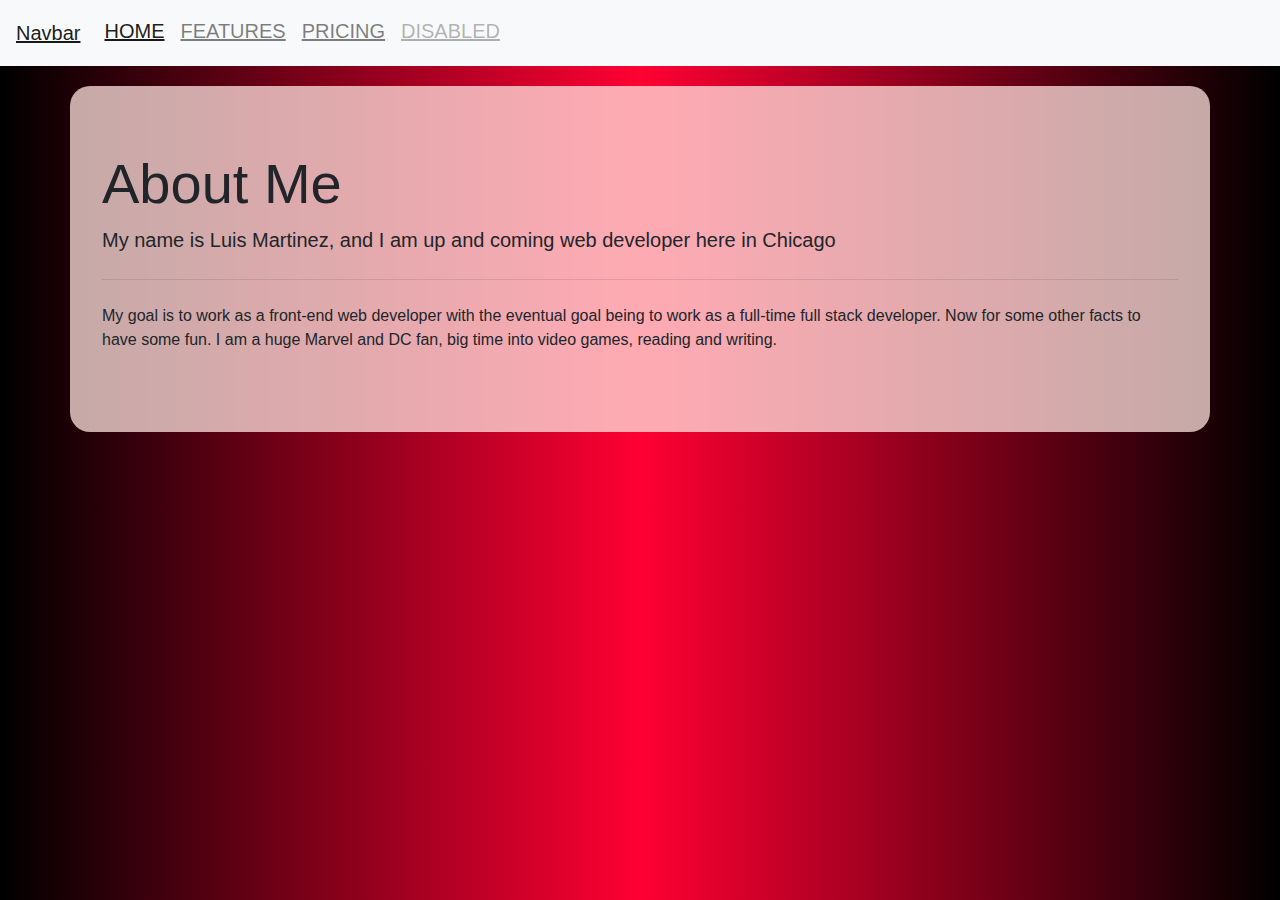
<file: index.html>
<!DOCTYPE html>
<html lang="en">

<head>
  <meta charset="UTF-8">
  <meta name="viewport" content="width=device-width, initial-scale=1.0">
  <meta http-equiv="X-UA-Compatible" content="ie=edge">
  <link href="https://stackpath.bootstrapcdn.com/bootstrap/4.4.1/css/bootstrap.min.css" rel="stylesheet"
    integrity="sha384-Vkoo8x4CGsO3+Hhxv8T/Q5PaXtkKtu6ug5TOeNV6gBiFeWPGFN9MuhOf23Q9Ifjh" crossorigin="anonymous">
  <link href="https://stackpath.bootstrapcdn.com/font-awesome/4.7.0/css/font-awesome.min.css" rel="stylesheet"
    integrity="sha384-wvfXpqpZZVQGK6TAh5PVlGOfQNHSoD2xbE+QkPxCAFlNEevoEH3Sl0sibVcOQVnN" crossorigin="anonymous">
  <link rel="stylesheet" href="style.css">
  <title>Portfolio Page</title>

  <!-- <script src="http://ajax.googleapis.com/ajax/libs/jquery/1.7.1/jquery.min.js" type="text/javascript"></script>
  <script src="jquery.ripples-min.js"></script>-->
  <script src="script.js"></script>


</head>

<body>

  <div class="banner-text">
    <!-- <div id="sidebar" class="sidenav">
        <a href="javascript:void(0)" class="closebtn" onclick="closeNav()">&times;</a>
        <a href="index.html">Home</a>
        <a href="projects.html"> Portfolio</a>
        <a href="contact.html">Contact</a>
      </div>
      <div id="main">
        <button class="openbtn" onclick="openNav()">&#9776; Open Sidebar</button>
        <h2>Collapsed Sidebar</h2>
        <p>Content...</p>
      </div> -->
      <nav class="navbar navbar-expand-lg navbar-light bg-light">
        <a class="navbar-brand" href="#">Navbar</a>
        <button class="navbar-toggler" type="button" data-toggle="collapse" data-target="#navbarNav" aria-controls="navbarNav" aria-expanded="false" aria-label="Toggle navigation">
          <span class="navbar-toggler-icon"></span>
        </button>
        <div class="collapse navbar-collapse" id="navbarNav">
          <ul class="navbar-nav">
            <li class="nav-item active">
              <a class="nav-link" href="#">Home <span class="sr-only">(current)</span></a>
            </li>
            <li class="nav-item">
              <a class="nav-link" href="#">Features</a>
            </li>
            <li class="nav-item">
              <a class="nav-link" href="#">Pricing</a>
            </li>
            <li class="nav-item">
              <a class="nav-link disabled" href="#" tabindex="-1" aria-disabled="true">Disabled</a>
            </li>
          </ul>
        </div>
      </nav>
    <div class="container jumbotron">
      <h1 class="display-4">About Me</h1>
      <p class="lead">My name is Luis Martinez, and I am up and coming web developer here in Chicago</p>
      <hr class="my-4">
      <p>My goal is to work as a front-end web developer with the eventual goal being to work as a full-time full stack developer. Now for some other facts to have some fun. I am a huge Marvel and DC fan, big time into video games, reading and writing. </p>
      
    </div>
  </div>
  <div class="animation-area">
    <ul class="box-area">
      <li></li>
      <li></li>
      <li></li>
      <li></li>
      <li></li>
      <li></li>
    </ul>
  </div>



    <div class="footer">
      <p>Footer</p>
    </div>
  </body> 
  </html>
</file>
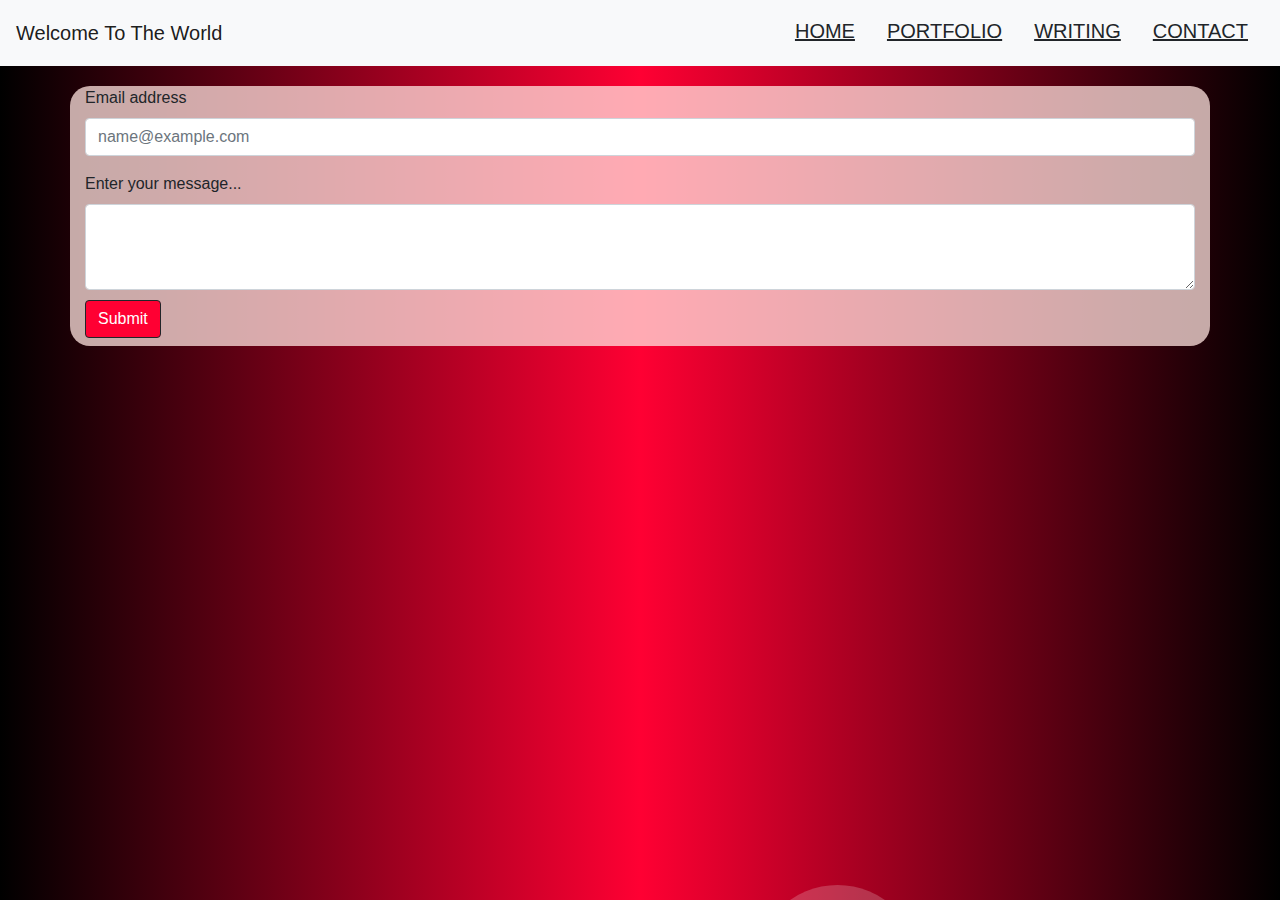
<file: contact.html>
<!DOCTYPE html>
<html lang="en">

<head>
  <meta charset="UTF-8">
  <meta name="viewport" content="width=device-width, initial-scale=1.0">
  <meta http-equiv="X-UA-Compatible" content="ie=edge">
  <link href="https://stackpath.bootstrapcdn.com/bootstrap/4.4.1/css/bootstrap.min.css" rel="stylesheet"
    integrity="sha384-Vkoo8x4CGsO3+Hhxv8T/Q5PaXtkKtu6ug5TOeNV6gBiFeWPGFN9MuhOf23Q9Ifjh" crossorigin="anonymous">
  <link href="https://stackpath.bootstrapcdn.com/font-awesome/4.7.0/css/font-awesome.min.css" rel="stylesheet"
    integrity="sha384-wvfXpqpZZVQGK6TAh5PVlGOfQNHSoD2xbE+QkPxCAFlNEevoEH3Sl0sibVcOQVnN" crossorigin="anonymous">
  <link rel="stylesheet" href="style.css">
  <title>Portfolio Page</title>

  <script src="http://ajax.googleapis.com/ajax/libs/jquery/1.7.1/jquery.min.js" type="text/javascript"></script>
  <script src="jquery.ripples-min.js"></script>
  <script src="https://code.jquery.com/jquery-2.1.3.min.js"></script>
  <script src="http://maxcdn.bootstrapcdn.com/bootstrap/3.3.1/js/bootstrap.min.js"></script>
  <script src="script.js"></script>

</head>

<body>

  <div class="banner-text">
    <!-- <h2 style="text-align: center;">Welcome To The World</h2> -->
    <nav class="navbar navbar-light bg-light">
      <span class="navbar-brand mb-0 h1">Welcome To The World</span>
      <ul class="nav justify-content-end">
        <li class="nav-item">
          <a class="nav-link" href="index.html">Home</a>
        </li>
        <li class="nav-item">
          <a class="nav-link" href="projects.html">Portfolio</a>
        </li>
        <li class="nav-item">
          <a class="nav-link" href="writings.html">writing</a>
        </li>
        <li class="nav-item">
          <a class="nav-link" href="contact.html">Contact</a>
        </li>
      </ul>
    </nav>
    
    
      <div class="container">
        <form>
          <div class="form-group">
            <label for="exampleFormControlInput1">Email address</label>
            <input type="email" class="form-control" id="exampleFormControlInput1" placeholder="name@example.com">
          </div>
          
          <div class="form-group">
            <label for="exampleFormControlTextarea1">Enter your message...</label>
            <textarea class="form-control" id="exampleFormControlTextarea1" rows="3"></textarea>
            <button type="submit" class="btn btn-primary mb-2" style="margin-top:10px;background-color: rgb(255, 0, 51); border-color: rgb(33, 37, 41);">Submit</button>
          </div>
        </form>
      </div>
    
  </div>
  <div class="animation-area">
    <ul class="box-area">
      <li></li>
      <li></li>
      <li></li>
      <li></li>
      <li></li>
      <li></li>
      <li></li>
      <li></li>
      <li></li>
      <li></li>
      <li></li>
      <li></li>
    </ul>
  </div>




  <!-- <div class="footer">
      <p>Footer</p>
    </div> -->
</body>

</html>
</file>
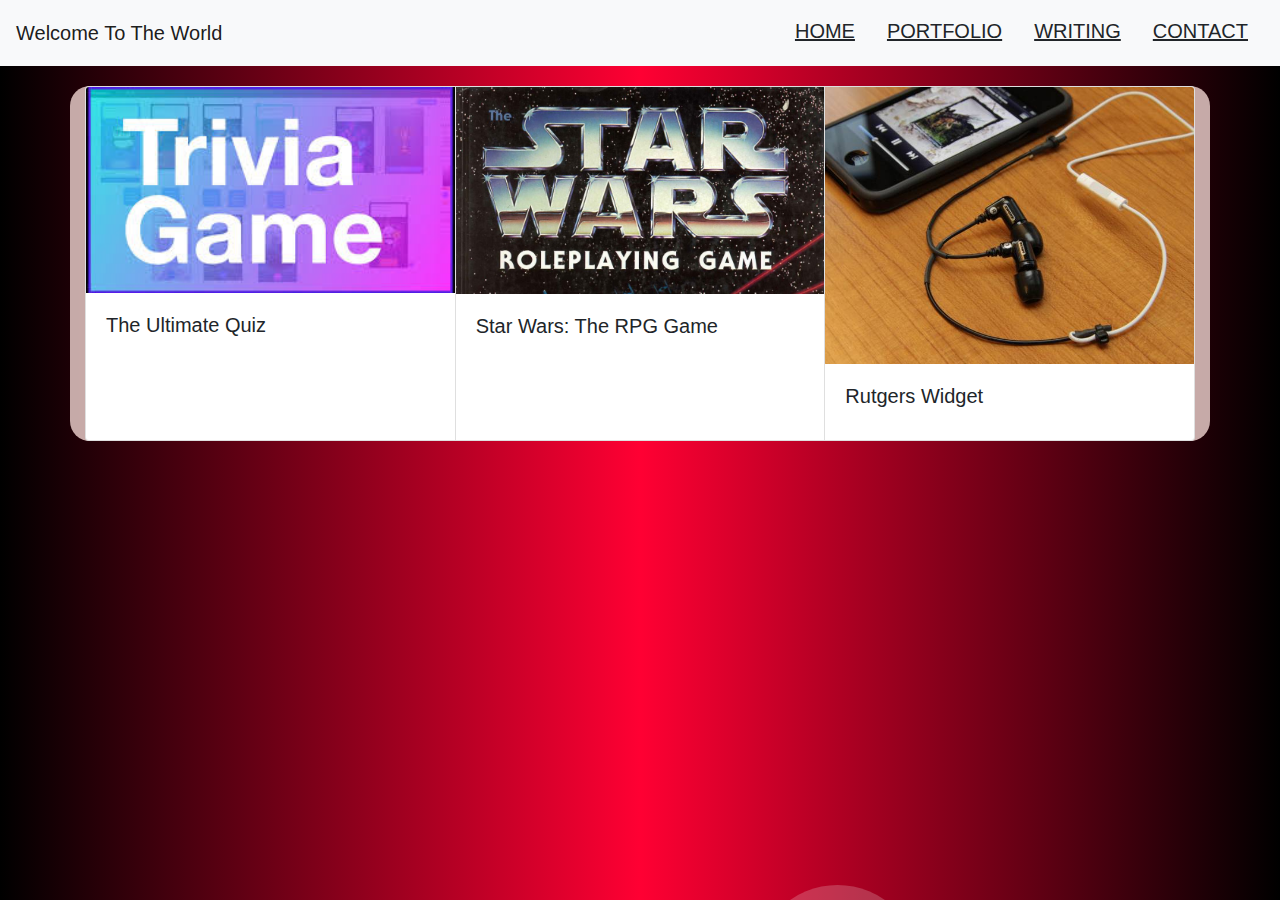
<file: projects.html>
<!DOCTYPE html>
<html lang="en">

<head>
  <meta charset="UTF-8">
  <meta name="viewport" content="width=device-width, initial-scale=1.0">
  <meta http-equiv="X-UA-Compatible" content="ie=edge">
  <link href="https://stackpath.bootstrapcdn.com/bootstrap/4.4.1/css/bootstrap.min.css" rel="stylesheet"
    integrity="sha384-Vkoo8x4CGsO3+Hhxv8T/Q5PaXtkKtu6ug5TOeNV6gBiFeWPGFN9MuhOf23Q9Ifjh" crossorigin="anonymous">
  <link href="https://stackpath.bootstrapcdn.com/font-awesome/4.7.0/css/font-awesome.min.css" rel="stylesheet"
    integrity="sha384-wvfXpqpZZVQGK6TAh5PVlGOfQNHSoD2xbE+QkPxCAFlNEevoEH3Sl0sibVcOQVnN" crossorigin="anonymous">
  <link rel="stylesheet" href="style.css">
  <title>Portfolio Page</title>

  <script src="http://ajax.googleapis.com/ajax/libs/jquery/1.7.1/jquery.min.js" type="text/javascript"></script>
  <script src="jquery.ripples-min.js"></script>
  <script src="https://code.jquery.com/jquery-2.1.3.min.js"></script>
  <script src="http://maxcdn.bootstrapcdn.com/bootstrap/3.3.1/js/bootstrap.min.js"></script>
  <script src="script.js"></script>

</head>

<body>

  <div class="banner-text">
    <!-- <h2 style="text-align: center;">Welcome To The World</h2> -->
    <nav class="navbar navbar-light bg-light">
      <span class="navbar-brand mb-0 h1">Welcome To The World</span>
      <ul class="nav justify-content-end">
        <li class="nav-item">
          <a class="nav-link" href="index.html">Home</a>
        </li>
        <li class="nav-item">
          <a class="nav-link" href="projects.html">Portfolio</a>
        </li>
        <li class="nav-item">
          <a class="nav-link" href="writings.html">writing</a>
        </li>
        <li class="nav-item">
          <a class="nav-link" href="contact.html">Contact</a>
        </li>
      </ul>
    </nav>


    <div class="container">
     
      <div class="card-group">
        <div class="card">
          <img src="Images/trivia-game.jpg" class="card-img-top" alt="...">
          <div class="card-body">
            <h5 class="card-title">The Ultimate Quiz</h5>
            <!-- <p class="card-text">This is a wider card with supporting text below as a natural lead-in to additional content. This content is a little bit longer.</p> -->
            
          </div>
        </div>
        <div class="card">
          <img src="Images/star_wars_RPG.jpg" class="card-img-top" alt="...">
          <div class="card-body">
            <h5 class="card-title">Star Wars: The RPG Game</h5>
            <!-- <p class="card-text">This card has supporting text below as a natural lead-in to additional content.</p> -->
            
          </div>
        </div>
        <div class="card">
          <img src="Images/rutgers_widget.jpg" class="card-img-top" alt="...">
          <div class="card-body">
            <h5 class="card-title">Rutgers Widget</h5>            
          </div>
        </div>
      </div>
    </div>

  </div>
  <div class="animation-area">
    <ul class="box-area">
      <li></li>
      <li></li>
      <li></li>
      <li></li>
      <li></li>
      <li></li>
      <li></li>
      <li></li>
      <li></li>
      <li></li>
      <li></li>
      <li></li>
    </ul>
  </div>




  <!-- <div class="footer">
      <p>Footer</p>
    </div> -->
</body>

</html>
</file>
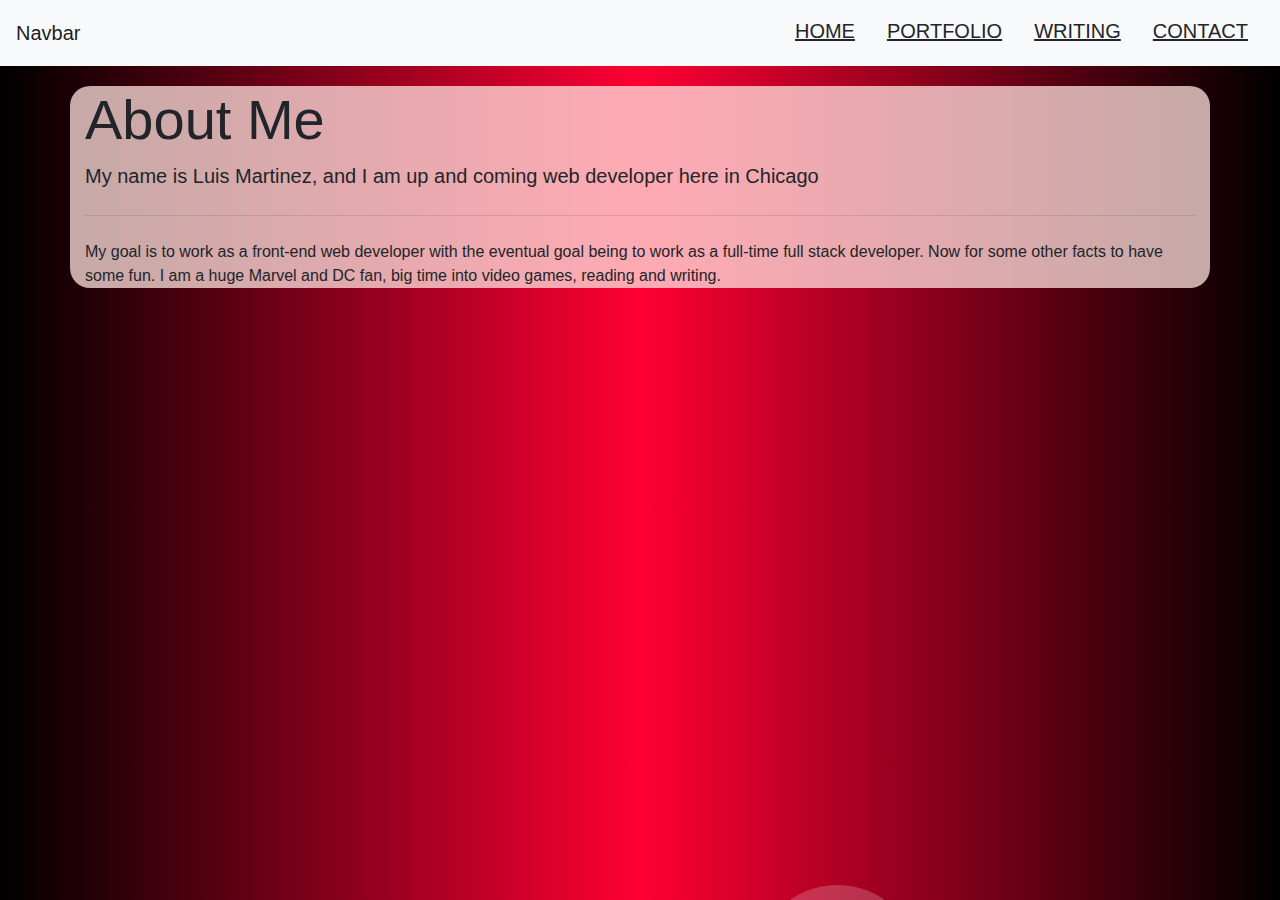
<file: writings.html>
<!DOCTYPE html>
<html lang="en">

<head>
  <meta charset="UTF-8">
  <meta name="viewport" content="width=device-width, initial-scale=1.0">
  <meta http-equiv="X-UA-Compatible" content="ie=edge">
  <link href="https://stackpath.bootstrapcdn.com/bootstrap/4.4.1/css/bootstrap.min.css" rel="stylesheet"
    integrity="sha384-Vkoo8x4CGsO3+Hhxv8T/Q5PaXtkKtu6ug5TOeNV6gBiFeWPGFN9MuhOf23Q9Ifjh" crossorigin="anonymous">
  <link href="https://stackpath.bootstrapcdn.com/font-awesome/4.7.0/css/font-awesome.min.css" rel="stylesheet"
    integrity="sha384-wvfXpqpZZVQGK6TAh5PVlGOfQNHSoD2xbE+QkPxCAFlNEevoEH3Sl0sibVcOQVnN" crossorigin="anonymous">
  <link rel="stylesheet" href="style.css">
  <title>Portfolio Page</title>

  <script src="http://ajax.googleapis.com/ajax/libs/jquery/1.7.1/jquery.min.js" type="text/javascript"></script>
  <script src="jquery.ripples-min.js"></script>
  <script src="https://code.jquery.com/jquery-2.1.3.min.js"></script>
  <script src="http://maxcdn.bootstrapcdn.com/bootstrap/3.3.1/js/bootstrap.min.js"></script>
  <script src="script.js"></script>

</head>

<body>

  <div class="banner-text">
    <!-- <h2 style="text-align: center;">Welcome To The World</h2> -->
    <nav class="navbar navbar-light bg-light">
      <span class="navbar-brand mb-0 h1">Navbar</span>
      <ul class="nav justify-content-end">
        <li class="nav-item">
          <a class="nav-link" href="index.html">Home</a>
        </li>
        <li class="nav-item">
          <a class="nav-link" href="projects.html">Portfolio</a>
        </li>
        <li class="nav-item">
          <a class="nav-link" href="writings.html">writing</a>
        </li>
        <li class="nav-item">
          <a class="nav-link" href="contact.html">Contact</a>
        </li>
      </ul>
    </nav>
    
    
      <div class="container">
        <h1 class="display-4">About Me</h1>
        <p class="lead">My name is Luis Martinez, and I am up and coming web developer here in Chicago</p>
        <hr class="my-4">
        <p>My goal is to work as a front-end web developer with the eventual goal being to work as a full-time full
          stack developer. Now for some other facts to have some fun. I am a huge Marvel and DC fan, big time into video
          games, reading and writing. </p>
      </div>
    
  </div>
  <div class="animation-area">
    <ul class="box-area">
      <li></li>
      <li></li>
      <li></li>
      <li></li>
      <li></li>
      <li></li>
      <li></li>
      <li></li>
      <li></li>
      <li></li>
      <li></li>
      <li></li>
    </ul>
  </div>




  <!-- <div class="footer">
      <p>Footer</p>
    </div> -->
</body>

</html>
</file>
<file: style.css>
*{
    margin: 0;
    padding: 0;
}
body {
    display: flex;
    min-height: 100vh;
    flex-direction: column;
    background: url();
    background-repeat: no-repeat;
}
                                            

  main {
    flex: 1 0 auto;
    transition: margin-left .5s;
    padding: 20px;
  }
.jumbotron{
    background: rgba(255, 227, 223, 0.75);
    /* padding: 0px 20px; */
    margin-top: 20px;
} 
.container{
        background: rgba(255, 227, 223, 0.75);
        /* padding: 0px 20px; */
        margin-top: 20px;
        border-radius: 20px;
}
/* .sidenav{
    height: 100%;
    width: 0;
    position: fixed;
    z-index: 1;
    top: 0;
    left: 0;
    background-color: darkslategray;
    overflow-x: hidden;
    padding-top: 60px;
    transition: 0.5s;
}
.sidenav a {
    padding: 8px 8px 8px 32px;
    text-decoration: none;
    font-size: 25px;
    color: #818181;
    display: block;
    transition: 0.3s;
}
.sidenav a:hover{
    color: #ff11ff;
}
.sidenav .closebtn{
    position: absolute;
    top: 0;
    right: 25px;
    font-size: 36px;
    margin-left: 50px;
}
.openbtn{
    font-size: 20px;
    cursor: pointer;
    background-color: #111;
    color: white;
    padding: 10px 15px;
    border: none;
}

.main-menu:hover,nav.main-menu.expanded {
    width:250px;
    overflow:visible;
    }  */
body{
    font-family: 'Franklin Gothic Medium', 'Arial Narrow', Arial, sans-serif;
    /* background-image: url("https://cdn.hipwallpaper.com/i/61/17/9x51ye.jpg"); */
    /* background-size: cover;
    background-position: center center;
    height: 100vh; */
}
h2{
    /* border-bottom: 5px solid rgb(33, 37, 41); */
    text-decoration: underline;
}
a{
    text-align: right;
    text-decoration: underline;
    color:rgb(33, 37, 41);
    /* z-index: 99999; */
}
/* img{
    width: 20%;
    height: 20%;
}
.card-body{
    width: 50px;
    height: 50px;
} */
.class{
    align-content: center;
}
.footer{
    position: static;
  left: 0;
  bottom: 0;
  width: 100%;
  background-color:ghostwhite;
  color: rgb(33, 37, 41);
  text-align: center;
  border-top: 10px solid rgb(33, 37, 41);
}
.banner-text{
    width: 100%;
    position: absolute;
}
.banner-text ul {
    height: 50px;
    float: right;
}
.banner-text ul li{
    display: inline-block;
    /* padding: 40px 15px; */
    text-transform: uppercase;
    color: #fff;
    font-size: 20px;
}
.banner-text h2 {
    text-align: center;
    color: #fff;
    font-size: 50px;
    margin-top: 20%;
}
.animation-area{
    background: linear-gradient(to left, black,rgb(255, 0, 51), black);
    width: 100%;
    height: 100vh;
    position: absolute;
    z-index: -1;
}
.box-area{
    position: absolute;
    top: 0;
    left: 0;
    width: 100%;
    height: 100%;
    overflow: hidden;
}
.box-area li{
    position: absolute;
    display: block;
    list-style: none;
    width: 25px;
    height: 25px;
    background: rgba(255, 255, 255, 0.2);
    animation: animate 20s linear infinite;
    border-radius: 50%;
    bottom: -150px;
}
.box-area li:nth-child(1){
    left: 86%;
    width: 80px;
    height: 80px;
    animation-delay: 0s;
}
.box-area li:nth-child(2){
    left: 12%;
    width: 30px;
    height: 30px;
    animation-delay: 1.5s;
    animation-duration: 10s;
    border-radius: 20px;
}
.box-area li:nth-child(3){
    left: 70%;
    width: 100px;
    height: 100px;
    animation-delay: 5.5s;
    
}
.box-area li:nth-child(4){
    left: 42%;
    width: 150px;
    height: 150px;
    animation-delay: 0s;
    animation-duration: 15s;
}
.box-area li:nth-child(5){
    left: 65%;
    width: 40px;
    height: 40px;
    animation-delay: 0s;
}
.box-area li:nth-child(6){
    left: 15%;
    width: 110px;
    height: 110px;
    animation-delay: 3.5s;
    border-radius: 50%;
}
.box-area li:nth-child(7){
    left: 25%;
    width: 115px;
    height: 115px;
    animation-delay: 4.5s;
    /* border-radius: 50%; */
}
.box-area li:nth-child(8){
    left: 55%;
    width: 120px;
    height: 120px;
    animation-delay: 3.5s;
    animation-duration: 15s;
    
}
.box-area li:nth-child(9){
    left: 32%;
    width: 95px;
    height: 95px;
    animation-delay: 6.5s;

}
.box-area li:nth-child(10){
    left: 23%;
    width: 85px;
    height: 85px;
    animation-delay: 7.5s;
    animation-duration: 20s;
}
.box-area li:nth-child(11){
    left: 43%;
    width: 145px;
    height: 145px;
    animation-delay: 8.5s;

}
.box-area li:nth-child(12){
    left: 59%;
    width: 165px;
    height: 165px;
    animation-delay: 2.5s;

}
@keyframes animate{
    0%{
        transform: translateY(0) rotate(0deg);
        opacity: 1;
    }
    100%{
        transform: translateY(-800px) rotate(360deg);
        opacity: 0;
    }
}
@media screen and (max-height: 450px){
    .sidenav{padding-top: 15px}
    .sidenav a {font-size: 18px;}
}
</file>
